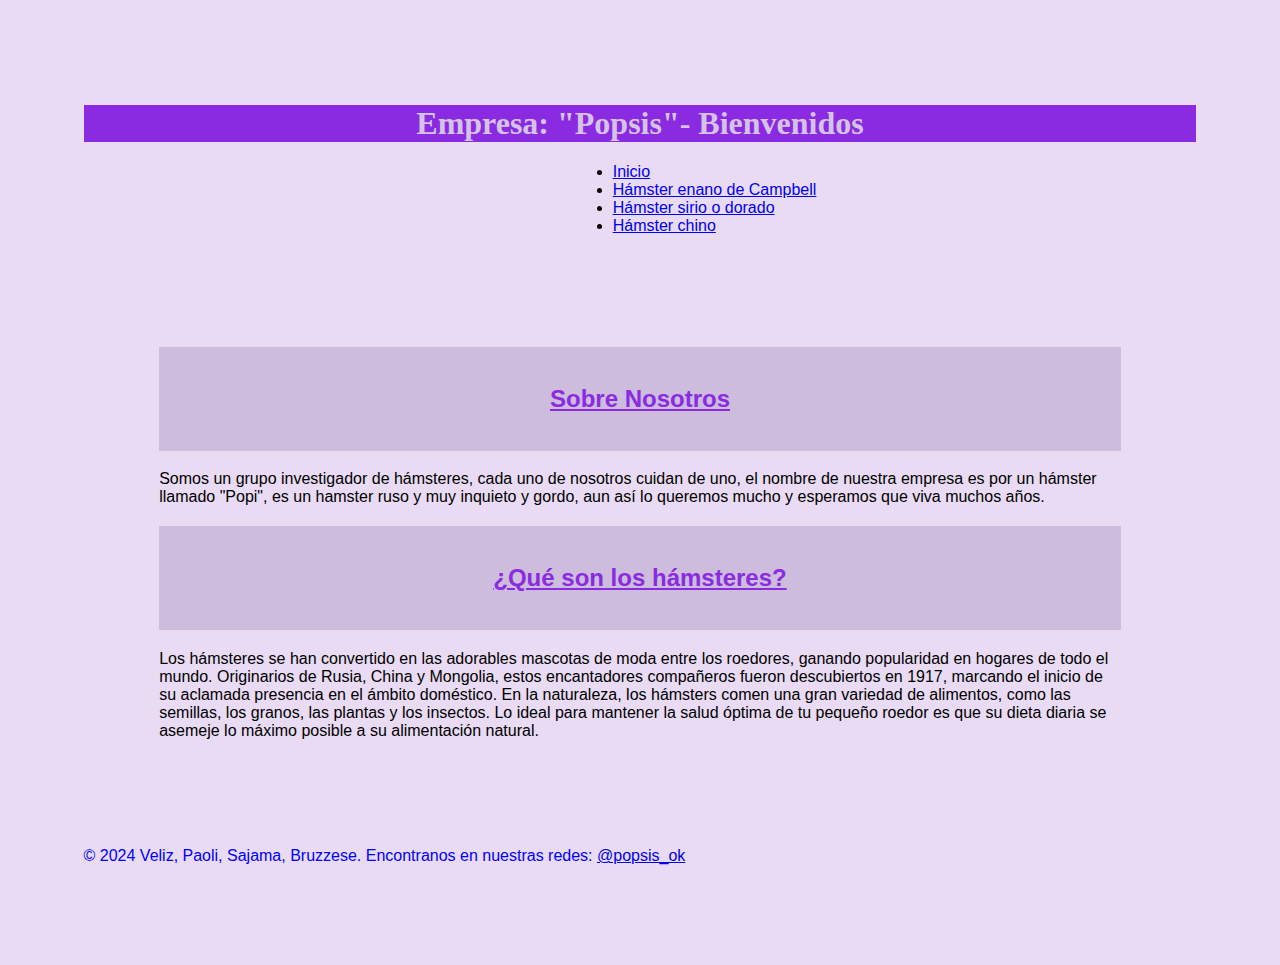
<file: index.html>
<!DOCTYPE html>
<html lang="es">
<head>
    <meta charset="UTF-8">
    <meta name="viewport" content="width=device-width, initial-scale=1.0">
    <title>Los Popsis - Nuestro Sitio Web</title>
    <link rel="stylesheet" href="tpstyle.css"
</head>
<body>
    <header>
        <h1>Empresa: "Popsis"-
            Bienvenidos
        </h1>
        <nav>
            <ul>
                <li><a href="index.html">Inicio</a></li>
                <li><a href="Hámster enano de Campbell.html">Hámster enano de Campbell</a></li>
                <li><a href="Hámster sirio o dorado.html">Hámster sirio o dorado</a></li>
                <li><a href="Hámster chino.html">Hámster chino</a></li>
            </ul>
        </nav>
    </header>
    
    <main>
        <section>
            <h2>Sobre Nosotros</h2>
            <p>Somos un grupo investigador de hámsteres, cada uno de nosotros cuidan de uno, 
                el nombre de nuestra empresa es por un hámster llamado "Popi", es un hamster ruso y 
                muy inquieto y gordo, aun así lo queremos mucho y esperamos que viva muchos años.</p>
        </section>
        
        <section>
            <h2>¿Qué son los hámsteres?</h2>
            <p>Los hámsteres se han convertido en las adorables mascotas de moda entre los roedores, 
                ganando popularidad en hogares de todo el mundo. Originarios de Rusia, China y Mongolia,
                 estos encantadores compañeros fueron descubiertos en 1917, marcando el inicio de su 
                aclamada presencia en el ámbito doméstico.
                En la naturaleza, los hámsters comen una gran variedad de alimentos, como las semillas, 
                los granos, las plantas y los insectos. Lo ideal para mantener la salud óptima de tu 
                pequeño roedor es que su dieta diaria se asemeje lo máximo posible a su alimentación 
                natural.
            </p>
        </section>
    </main>
    
    <footer>
        <p>&copy; 2024 Veliz, Paoli, Sajama, Bruzzese. Encontranos en nuestras redes: <a href="https://www.instagram.com/popsis_ok?utm_source=ig_web_button_share_sheet&igsh=ZDNlZDc0MzIxNw==">@popsis_ok</a> </p>
    </footer>
</body>
</html>
</file>
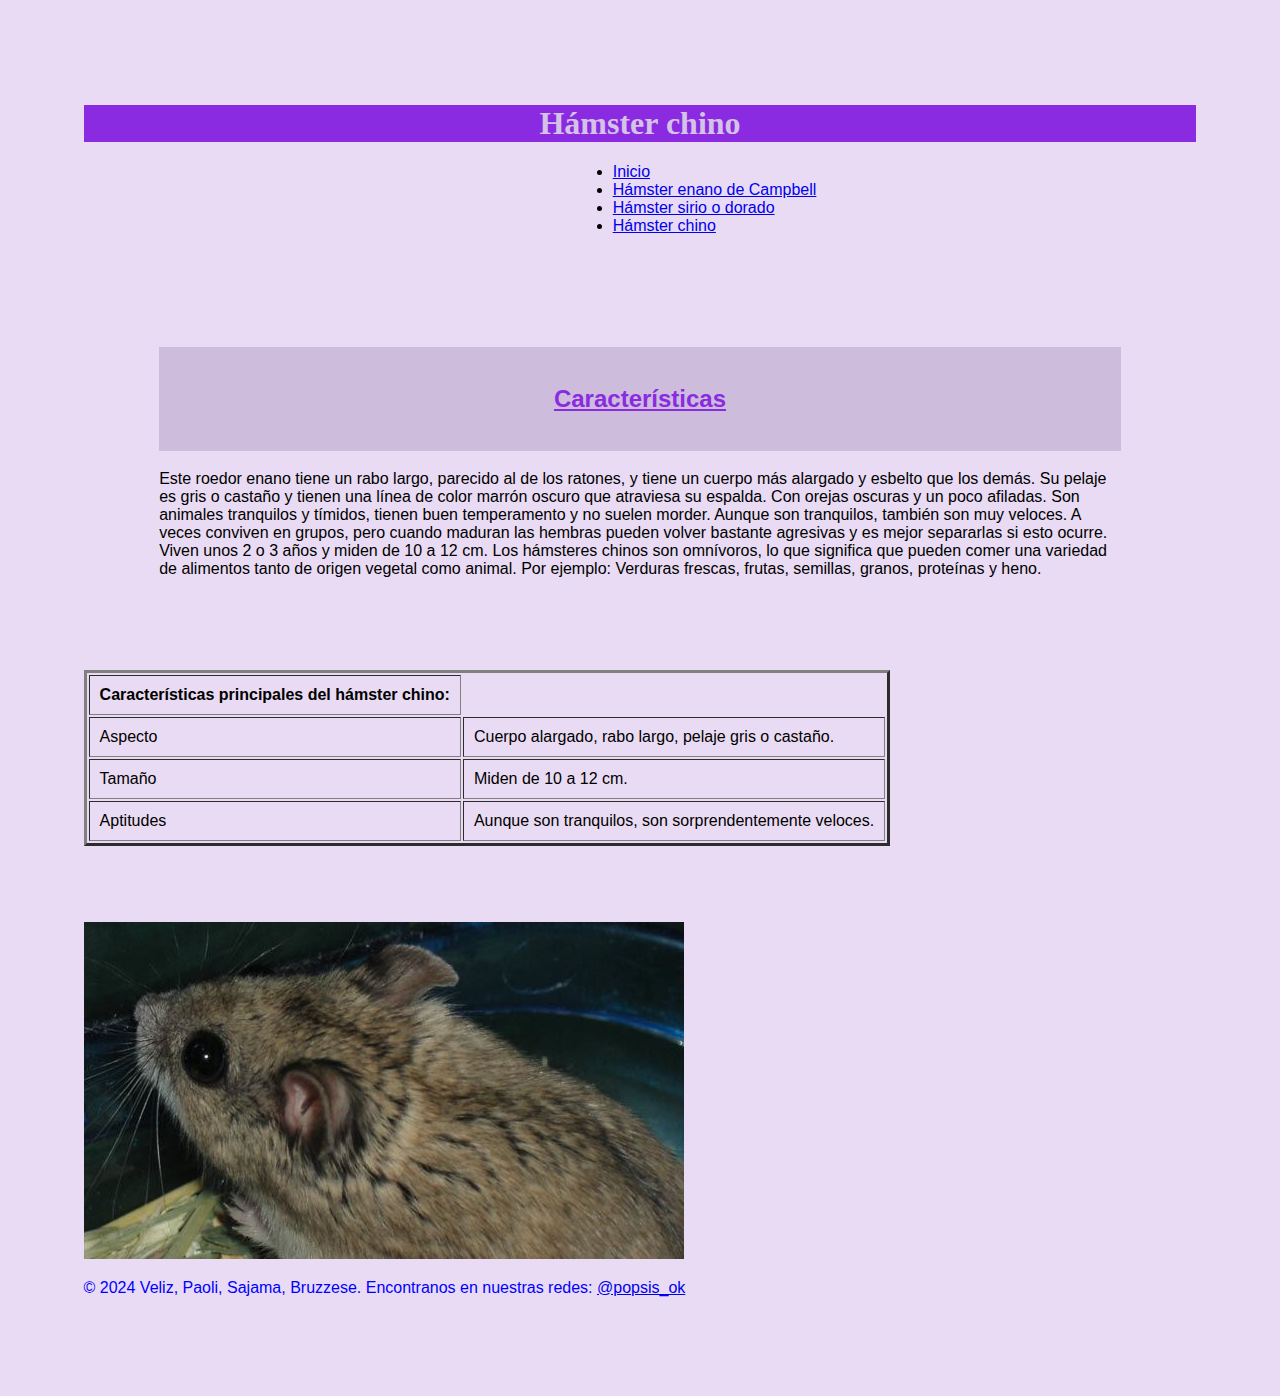
<file: Hámster chino.html>
<!DOCTYPE html>
<html lang="es">
<head>
    <meta charset="UTF-8">
    <meta name="viewport" content="width=device-width, initial-scale=1.0">
    <title>Hámster chino- Mi Sitio Web</title>
    <link rel="stylesheet" href="tpstyle.css"
</head>
<body>
    <header>
        <h1>Hámster chino</h1>
        <nav>
            <ul>
                <li><a href="index.html">Inicio</a></li>
                <li><a href="Hámster enano de Campbell.html">Hámster enano de Campbell</a></li>
                <li><a href="Hámster sirio o dorado.html">Hámster sirio o dorado</a></li>
                <li><a href="Hámster chino.html">Hámster chino</a></li>
            </ul>
        </nav>
    </header>
    <main>      
        <h2>Características</h2>
        <p> Este roedor enano tiene un rabo largo, parecido al de los ratones, y tiene un cuerpo más 
            alargado y esbelto que los demás. Su pelaje es gris o castaño y tienen una línea de color 
            marrón oscuro que atraviesa su espalda. Con orejas oscuras y un poco afiladas.

            Son animales tranquilos y tímidos, tienen buen temperamento y no suelen morder.
             Aunque son tranquilos, también son muy veloces. A veces conviven en grupos, 
             pero cuando maduran las hembras pueden volver bastante agresivas y es mejor 
             separarlas si esto ocurre. Viven unos 2 o 3 años y miden de 10 a 12 cm.
            
             Los hámsteres chinos son omnívoros, lo que significa que pueden comer una variedad de
              alimentos tanto de origen vegetal como animal. Por ejemplo: Verduras frescas, frutas,
               semillas,  granos, proteínas y heno. 
            </p>
    </main>
    <table border="3">
        <tr>
       <th>Características principales del hámster chino:</th>	
    </tr>
   <tr>
       <td>Aspecto</td>
       <td>Cuerpo alargado, rabo largo, pelaje gris o castaño.</td>
   </tr>
   <tr>
       <td>Tamaño</td>
       <td> Miden de 10 a 12 cm.</td>
   </tr>
   <tr>
    <td>Aptitudes</td>
    <td>Aunque son tranquilos, son sorprendentemente veloces.</td>
   </tr>
</table>
    <img src="hamster-chino.jpg" alt="">
    <footer>
        <p>&copy; 2024 Veliz, Paoli, Sajama, Bruzzese. Encontranos en nuestras redes: <a href="https://www.instagram.com/popsis_ok?utm_source=ig_web_button_share_sheet&igsh=ZDNlZDc0MzIxNw==">@popsis_ok</a> </p>
    </footer>
</body>
</html>
</file>
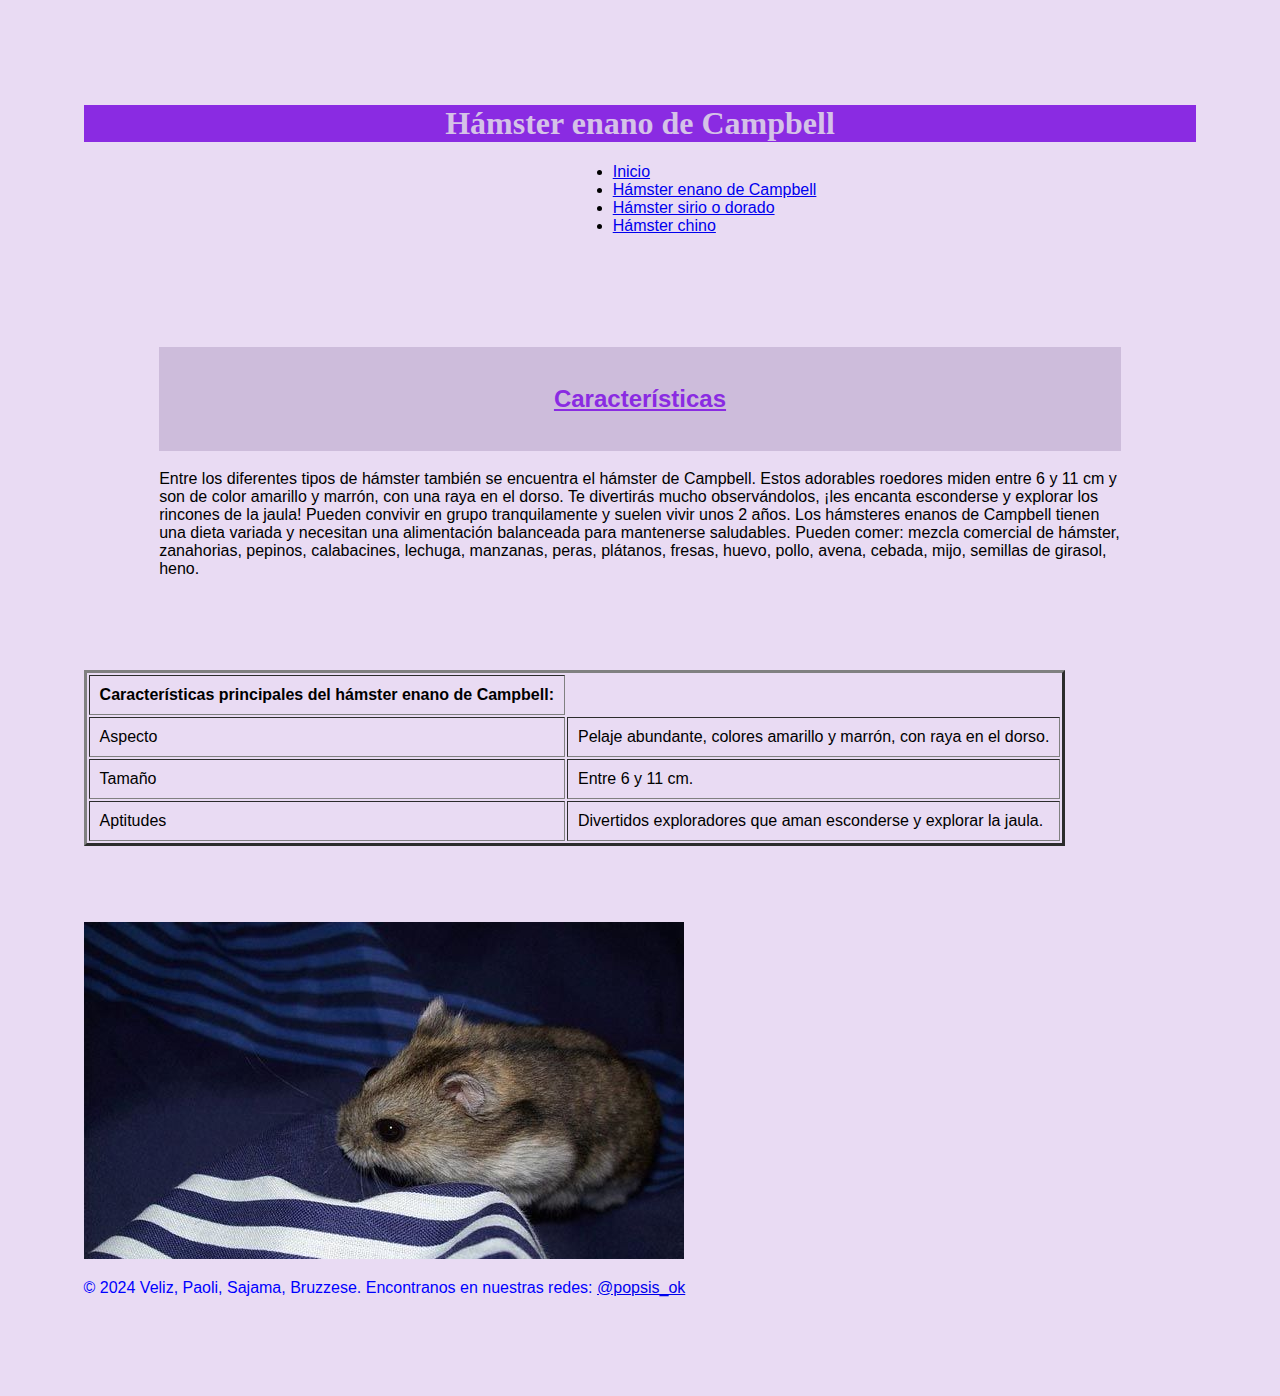
<file: Hámster enano de Campbell.html>
<!DOCTYPE html>
<html lang="es">
<head>
    <meta charset="UTF-8">
    <meta name="viewport" content="width=device-width, initial-scale=1.0">
    <title>Hámster enano de Campbell - Mi Sitio Web</title>
    <link rel="stylesheet" href="tpstyle.css"
</head>
<body>
    <header>
        <h1>Hámster enano de Campbell</h1>
        <nav>
            <ul>
                <li><a href="index.html">Inicio</a></li>
                <li><a href="Hámster enano de Campbell.html">Hámster enano de Campbell</a></li>
                <li><a href="Hámster sirio o dorado.html">Hámster sirio o dorado</a></li>
                <li><a href="Hámster chino.html">Hámster chino</a></li>
            </ul>
        </nav>
    </header>
    
<main>      
    <h2>Características</h2>
    <p> Entre los diferentes tipos de hámster también se encuentra el hámster de Campbell. 
        Estos adorables roedores miden entre 6 y 11 cm y son de color amarillo y marrón, con una raya 
        en el dorso. Te divertirás mucho observándolos, ¡les encanta esconderse y explorar los rincones
        de la jaula! Pueden convivir en grupo tranquilamente y suelen vivir unos 2 años.

        Los hámsteres enanos de Campbell tienen una dieta variada y necesitan una alimentación
         balanceada para mantenerse saludables. Pueden comer: mezcla comercial de hámster, zanahorias,
          pepinos, calabacines, lechuga, manzanas, peras, plátanos, fresas, huevo, pollo, avena, cebada,
         mijo, semillas de girasol, heno.
    </p>
</main>
<table border="3">
    <tr>
   <th>Características principales del hámster enano de Campbell:</th>	
 </tr>
 <tr>
   <td>Aspecto</td>
   <td>Pelaje abundante, colores amarillo y marrón, con raya en el dorso.</td>
 </tr>
 <tr>
   <td>Tamaño</td>
   <td> Entre 6 y 11 cm.</td>
 </tr>
 <tr>
 <td>Aptitudes</td>
 <td>Divertidos exploradores que aman esconderse y explorar la jaula.</td>
 </tr>
</table>
    <img src="hamster-enano-campbell.jpg" alt="">
    <footer>
        <p>&copy; 2024 Veliz, Paoli, Sajama, Bruzzese. Encontranos en nuestras redes: <a href="https://www.instagram.com/popsis_ok?utm_source=ig_web_button_share_sheet&igsh=ZDNlZDc0MzIxNw==">@popsis_ok</a> </p>
    </footer>
</file>
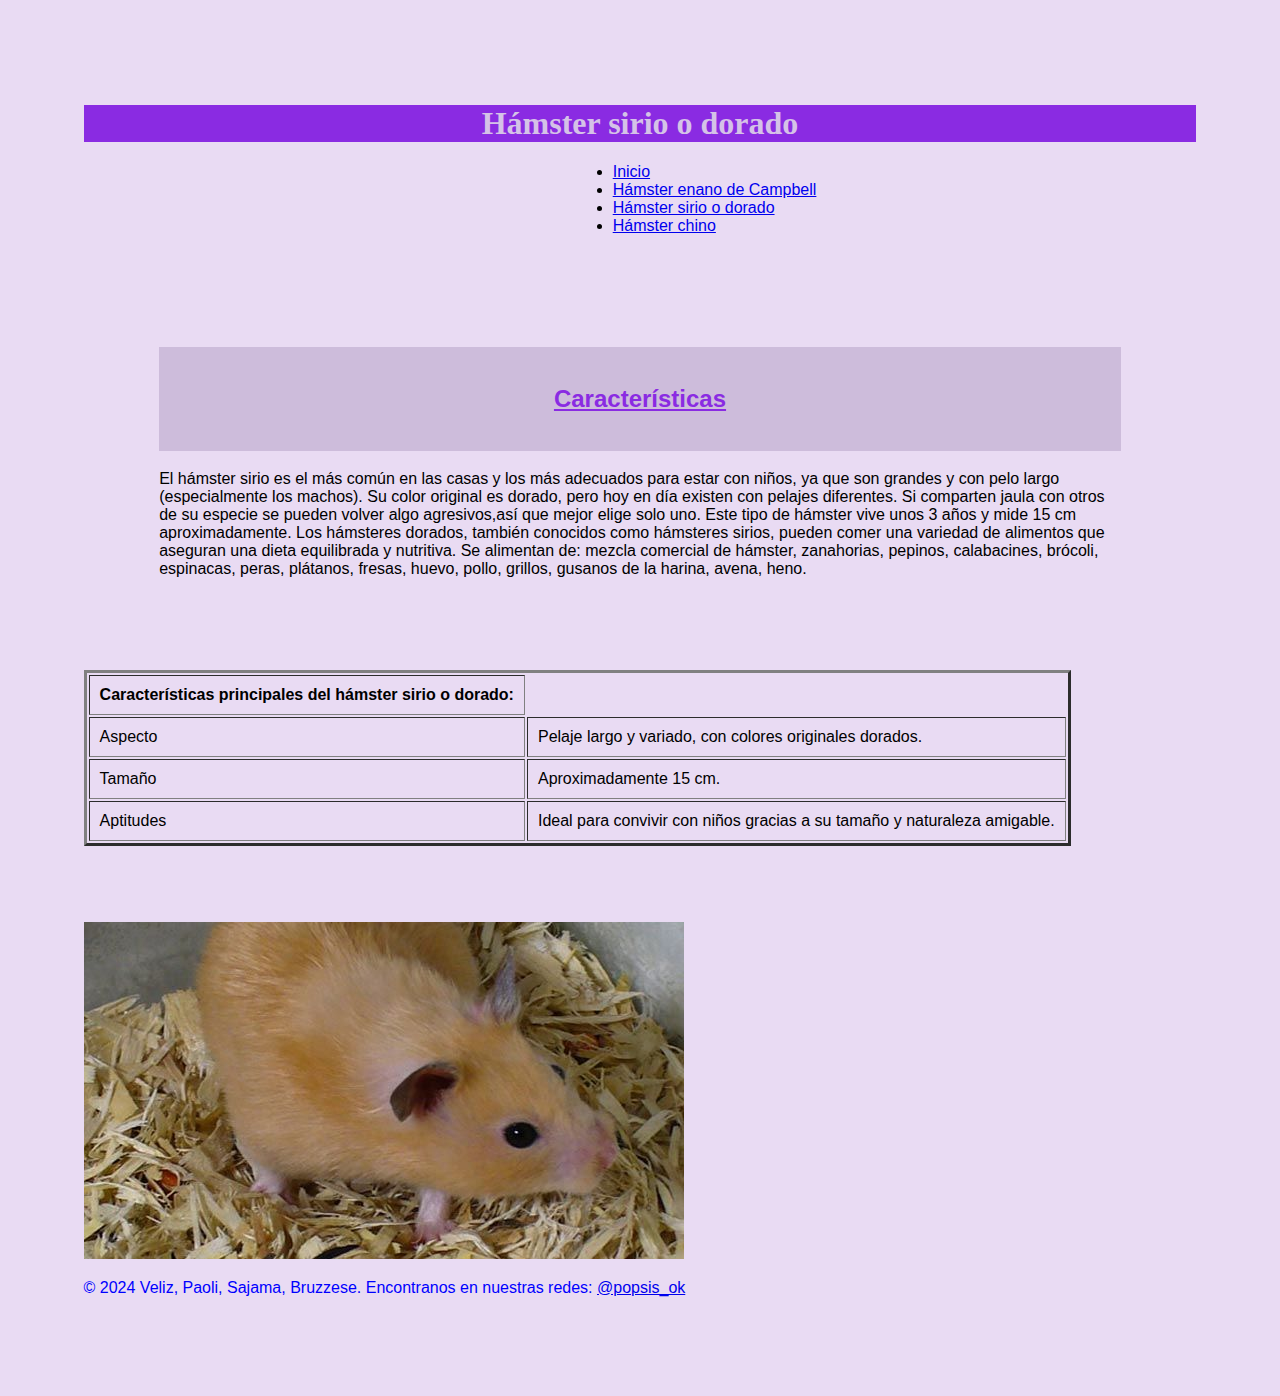
<file: Hámster sirio o dorado.html>
<!DOCTYPE html>
<html lang="es">
<head>
    <meta charset="UTF-8">
    <meta name="viewport" content="width=device-width, initial-scale=1.0">
    <title>Hámster sirio o dorado - Mi Sitio Web</title>
    <link rel="stylesheet" href="tpstyle.css"
</head>
<body>
    <header>
        <h1>Hámster sirio o dorado</h1>
        <nav>
            <ul>
                <li><a href="index.html">Inicio</a></li>
                <li><a href="Hámster enano de Campbell.html">Hámster enano de Campbell</a></li>
                <li><a href="Hámster sirio o dorado.html">Hámster sirio o dorado</a></li>
                <li><a href="Hámster chino.html">Hámster chino</a></li>
            </ul>
        </nav>
    </header>

    <main>      
        <h2>Características</h2>
        <p> El hámster sirio es el más común en las casas y los más adecuados para estar con niños,
             ya que son grandes y con pelo largo (especialmente los machos). Su color original es dorado,
              pero hoy en día existen con pelajes diferentes. 
             Si comparten jaula con otros de su especie se pueden volver algo agresivos,así que mejor
             elige solo uno. Este tipo de hámster vive unos 3 años y mide 15 cm aproximadamente.
             Los hámsteres dorados, también conocidos como hámsteres sirios, pueden comer una 
             variedad de alimentos que aseguran una dieta equilibrada y nutritiva. Se alimentan de:
              mezcla comercial de hámster, zanahorias, pepinos, calabacines, brócoli, espinacas, peras,
               plátanos, fresas, huevo, pollo, grillos, gusanos de la harina, avena, heno.
            
          </p>
    </main>
    <table border="3">
        <tr>
         <th> Características principales del hámster sirio o dorado:</th>	
     </tr>
   <tr>
       <td>Aspecto</td>
       <td>Pelaje largo y variado, con colores originales dorados.</td>
   </tr>
   <tr>
       <td>Tamaño</td>
       <td> Aproximadamente 15 cm.</td>
   </tr>
   <tr>
    <td>Aptitudes</td>
    <td>Ideal para convivir con niños gracias a su tamaño y naturaleza amigable.</td>
   </tr>
</table>

    <img src="hamster-sirio-dorado.jpg" alt="">
    
    <footer>
        <p>&copy; 2024 Veliz, Paoli, Sajama, Bruzzese. Encontranos en nuestras redes: <a href="https://www.instagram.com/popsis_ok?utm_source=ig_web_button_share_sheet&igsh=ZDNlZDc0MzIxNw==">@popsis_ok</a> </p>
    </footer>
</body>
</html>
</file>
<file: tpstyle.css>
body{
    background-color: rgb(233, 219, 243);
    font-family: 'Segoe UI', Tahoma, Geneva, Verdana, sans-serif;
    padding: 2cm;
}
h1{
    color:rgb(213, 194, 231);
    text-align: center;
    background-color: blueviolet;
    font-family:'Times New Roman', Times, serif
}
ul{
    a:hover {  background-color: rgb(218, 172, 224); }
    padding-left: 14cm;
}
main{
    padding: 2cm;
}
h2{
    color: blueviolet;
    text-decoration: underline;
    background-color: rgb(205, 188, 219);
    padding: 1cm;
    text-align: center;
}
table{
    margin-bottom: 2cm;
}
th, td{
    padding: 10px;
}
footer{
    color: blue;
}
</file>
